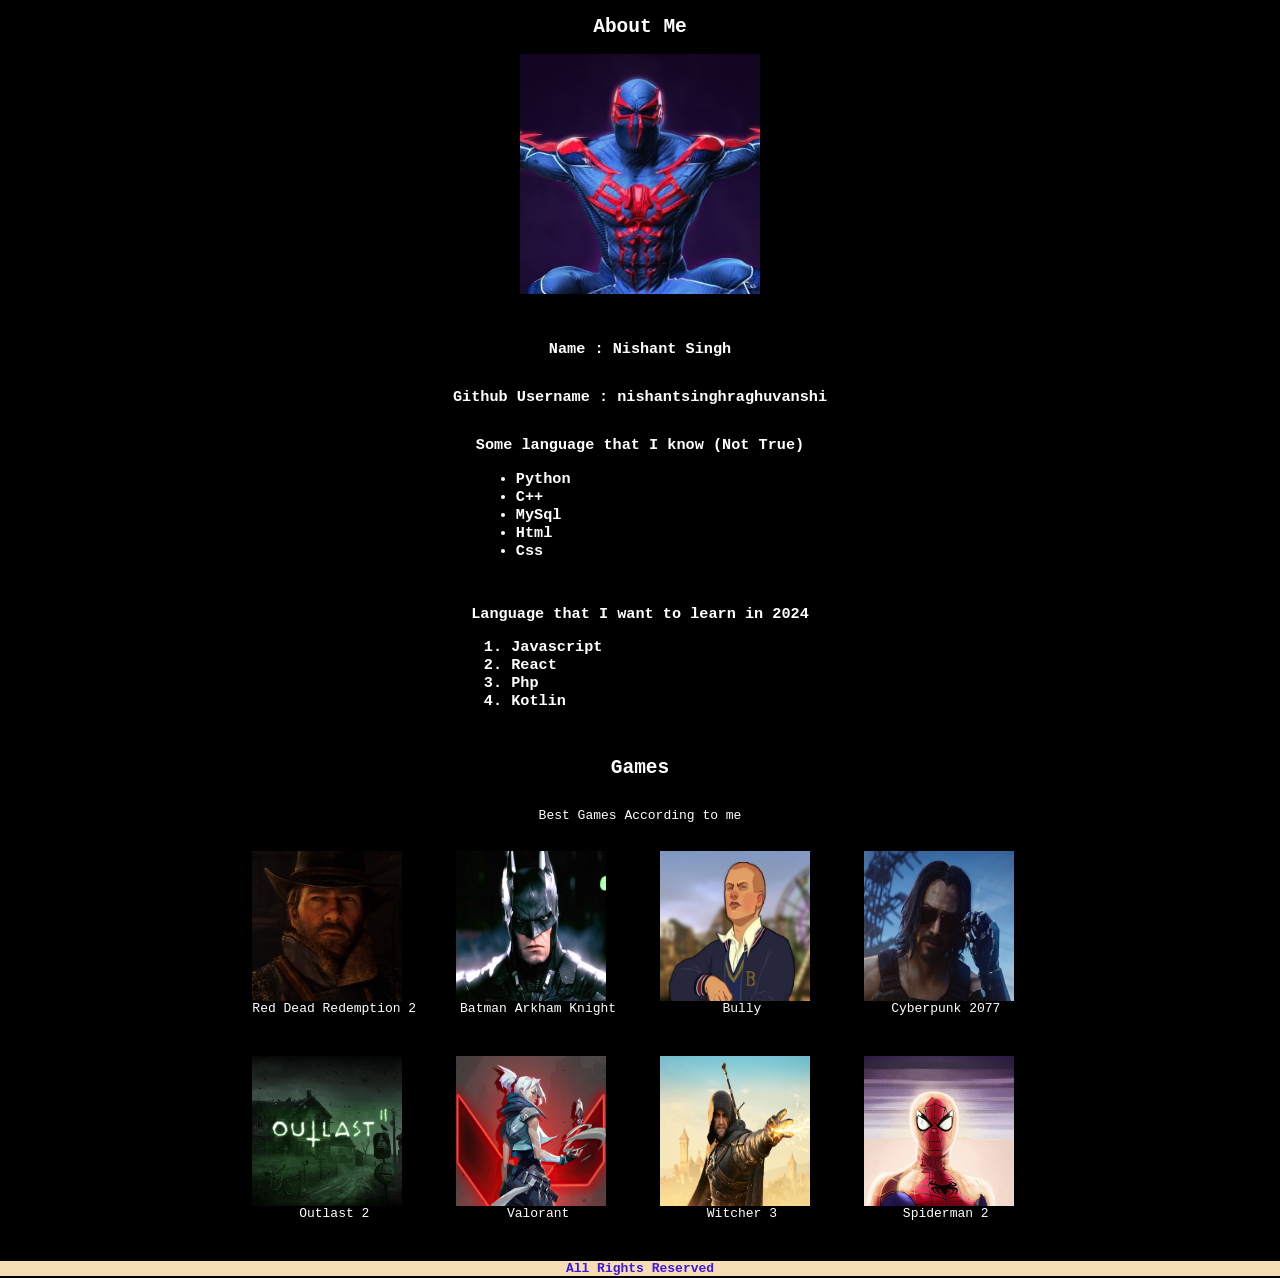
<file: Index.html>
<!DOCTYPE html>
<html lang="en">
<head>
    <link rel="stylesheet" href="https://fonts.googleapis.com/css2?family=Material+Symbols+Outlined:opsz,wght,FILL,GRAD@24,400,0,0" />
    <link rel = 'stylesheet' href = 'Style.css'> 
    <meta charset="UTF-8">
    <meta name="viewport" content="width=device-width, initial-scale=1.0">
    <title>Weather</title>
</head>
<body>
    <section class = "sec1">
        <h1>About Me</h1>
        <div class = "image-container">
        </div>
        <h3>Name : Nishant Singh</h3>
        <h3>Github Username : nishantsinghraghuvanshi</h3>
        <h3>Some language that I know (Not True)<br>
            <ul>
                <li>Python</li>
                <li>C++</li>
                <li>MySql</li>
                <li>Html</li>
                <li>Css</li>
            </ul>
        </h3>
        <h3>
            Language that I want to learn in 2024
            <ol>
                <li>Javascript</li>
                <li>React</li>
                <li>Php</li>
                <li>Kotlin</li>
            </ol>
        </h3>
    </section>
    <section class = "sec2">    
        <h1 class = "Gamess">Games</h1>
        <p>Best Games According to me</p><br>
        <div class = "spacer layer1"></div>
        <div class="image-container-01">
            <div class="image-div-1"><img src="Image/Rdr2.jpg" height="150" width="150">Red Dead Redemption 2</div>
            <div class="image-div-2"><img src="Image/Batman.jpg"height="150" width="150">Batman Arkham Knight</div>
            <div class="image-div-3"><img src="Image/B.png"height="150" width="150">Bully</div>
            <div class="image-div-4"><img src="Image/C2077.jpg"height="150" width="150">Cyberpunk 2077</div>
            <div class="image-div-5"><img src="Image/O2.png"height="150" width="150">Outlast 2</div>
            <div class="image-div-6"><img src="Image/V.jpg" height="150" width="150">Valorant</div>
            <div class="image-div-7"><img src="Image/W3.jpg"height="150" width="150">Witcher 3</div>
            <div class="image-div-8"><img src="Image/Initial.jpg"height="150" width="150">Spiderman 2</div>
          </div>
    </section>
    <div class = "Rights">
        All Rights Reserved
    </div>
</body>
</html>
</file>
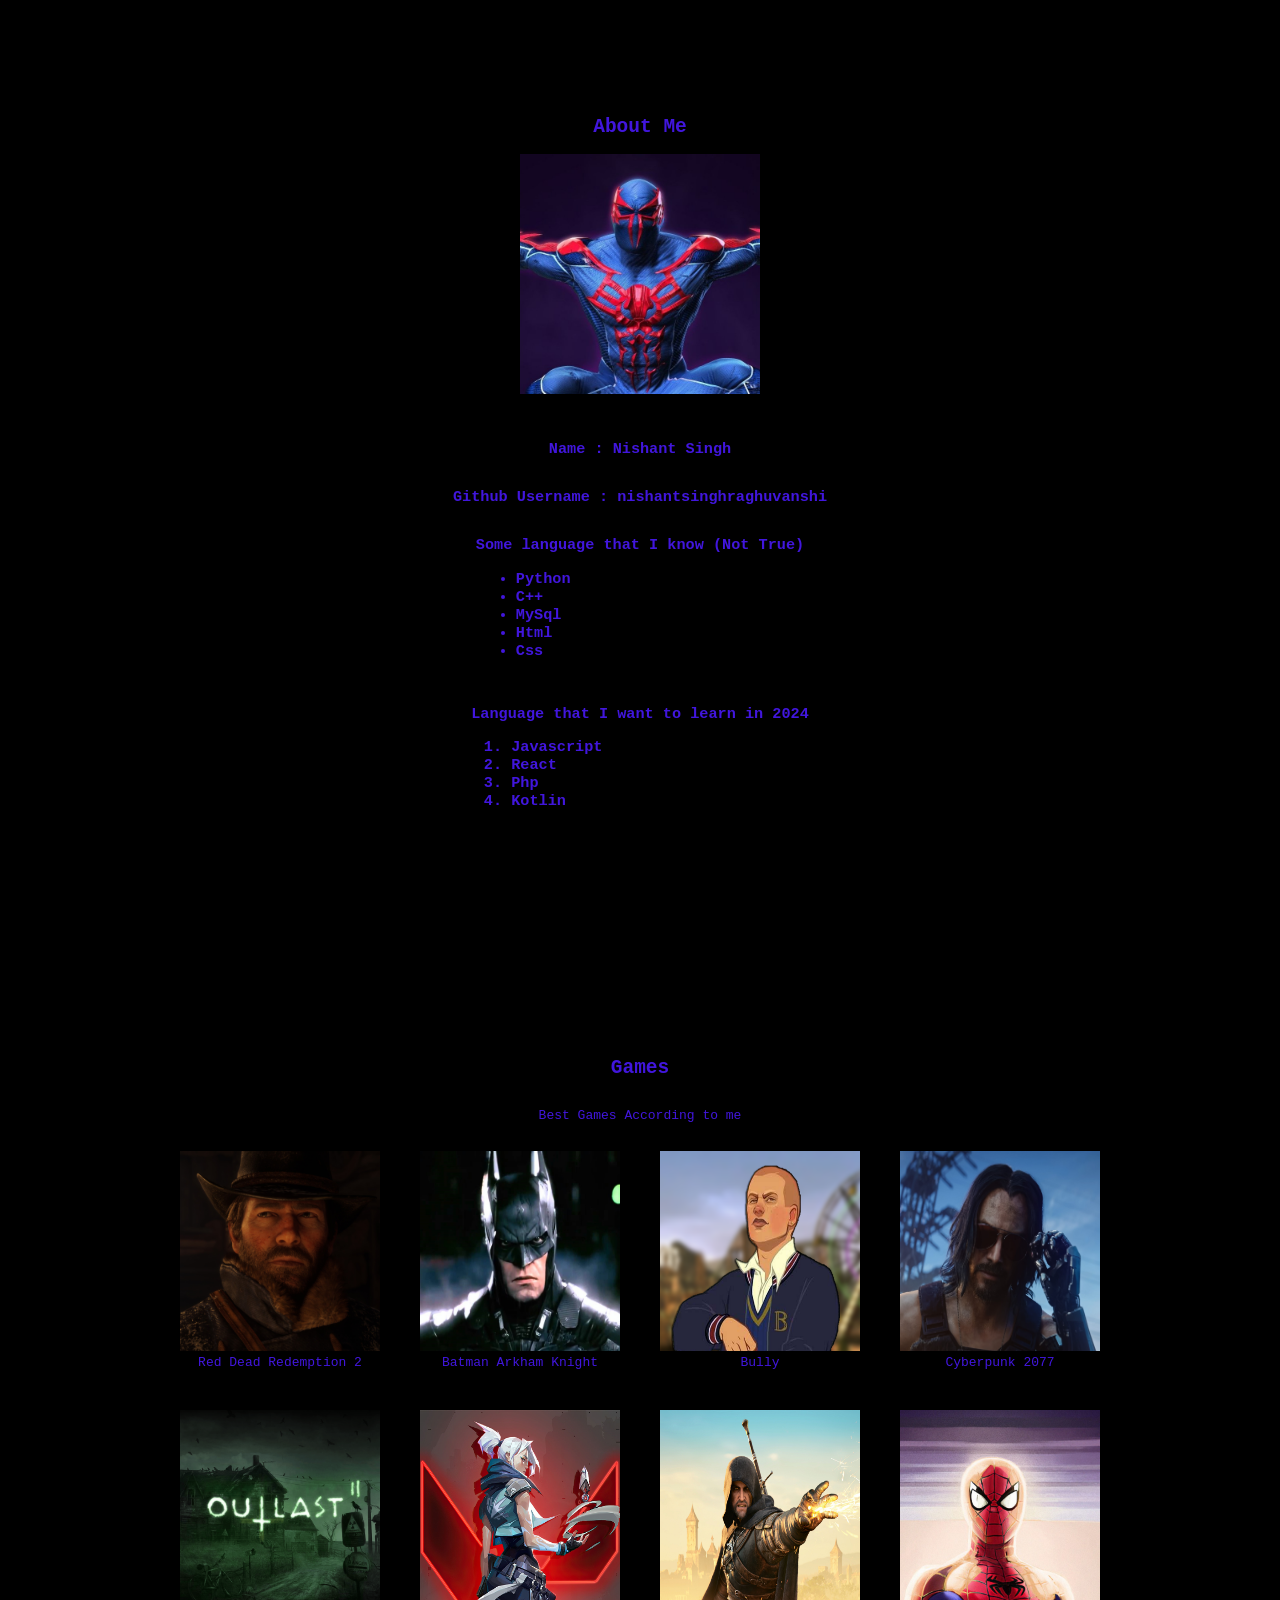
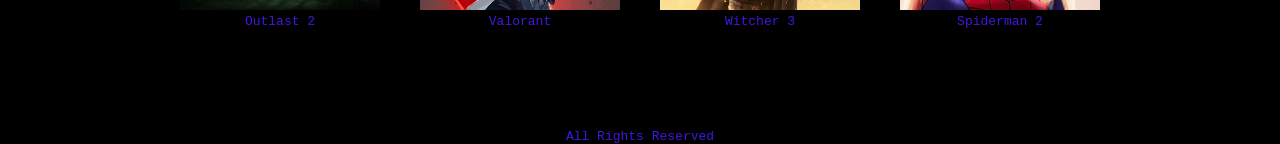
<file: Website/Index.html>
<!DOCTYPE html>
<html lang="en">
<head>
    <link rel="stylesheet" href="https://fonts.googleapis.com/css2?family=Material+Symbols+Outlined:opsz,wght,FILL,GRAD@24,400,0,0" />
    <link rel = 'stylesheet' href = 'Style.css'> 
    <meta charset="UTF-8">
    <meta name="viewport" content="width=device-width, initial-scale=1.0">
    <title>Weather</title>
</head>
<body>
    <section>
        <h1>About Me</h1>
        <div class = "image-container"></div>
        <h3>Name : Nishant Singh</h3>
        <h3>Github Username : nishantsinghraghuvanshi</h3>
        <h3>Some language that I know (Not True)<br>
            <ul>
                <li>Python</li>
                <li>C++</li>
                <li>MySql</li>
                <li>Html</li>
                <li>Css</li>
            </ul>
        </h3>
        <h3>
            Language that I want to learn in 2024
            <ol>
                <li>Javascript</li>
                <li>React</li>
                <li>Php</li>
                <li>Kotlin</li>
            </ol>
        </h3>
    </section>
    <section>
        <h1 class = "Gamess">Games</h1>
        <p>Best Games According to me</p><br>
        <div class="image-container-01">
            <div class="image-div-1"><img src="/Website/Image/Rdr2.jpg" height="200" width="200">Red Dead Redemption 2</div>
            <div class="image-div-2"><img src="/Website/Image/Batman.jpg"height="200" width="200">Batman Arkham Knight</div>
            <div class="image-div-3"><img src="/Website/Image/B.png"height="200" width="200">Bully</div>
            <div class="image-div-4"><img src="/Website/Image/C2077.jpg"height="200" width="200">Cyberpunk 2077</div>
            <div class="image-div-5"><img src="/Website/Image/O2.png"height="200" width="200">Outlast 2</div>
            <div class="image-div-6"><img src="/Website/Image/V.jpg" height="200" width="200">Valorant</div>
            <div class="image-div-7"><img src="/Website/Image/W3.jpg"height="200" width="200">Witcher 3</div>
            <div class="image-div-8"><img src="/Website/Image/Initial.jpg"height="200" width="200">Spiderman 2</div>
          </div>
    </section>
    <div class = "Rights">
        All Rights Reserved
    </div>
</body>
</html>
</file>
<file: Style.css>
body{
    margin: 0;
    font-family: monospace;
    color: rgb(65, 22, 221);
    background-color:black;
}
section{
    color: white;
    position: relative;
    display: flex;
    flex-direction: column;
    align-items: center;
}
.spacer{
    display: flex;
    width: 100%;
    background-repeat: no-repeat;
    background-position:center;
    background-size: cover;
}
.Rights{
    background-color:wheat;
    margin-top: 40px;
    font-weight: 600;
    display : flex;
    bottom: 0;
    justify-content: center;
}
.image-container {
    border-color: white;
    width: 200px;
    height: 200px; 
    background-image: url("Image/Final.jpg");
    background-size: cover;
    transition: background-image 1.0s ease;
    margin-bottom: 30px;
    padding: 20px;
  }
  
.image-container:hover {
    width: 200px;
    height: 200px;
    background-image: url("Image/Initial.jpg");
}
h3:hover{
    font-size: 18px;
    color: rgb(35, 190, 190);
    }
.image-container-01 {
    text-overflow: clip;
    text-align:center;
    position: relative;
    display: grid;
    text-align: center;
    grid-template-columns: repeat(4, 1fr);
    gap: 40px;
}
.image-div-1,.image-div-2,.image-div-3,.image-div-4,.image-div-6,.image-div-5,.image-div-8,.image-div-7{
    display: flex;
    flex-direction: column;
    text-align: center;
}
.image-div-1:hover,.image-div-2:hover,.image-div-3:hover,.image-div-4:hover,.image-div-6:hover,.image-div-5:hover,.image-div-8:hover,.image-div-7:hover{
    color: violet;
}
.sec2:hover{
    color: aqua;
}
</file>
<file: Website/Style.css>
body{
    margin: 0;
    font-family: monospace;
    color: rgb(65, 22, 221);
    background: black;
}
section{
    position: relative;
    display: flex;
    flex-direction: column;
    align-items: center;
    min-height: 400px;
    padding: 100px 20vw;
}
.spacer{
    display: flex;
    width: 100%;
    background-repeat: no-repeat;
    background-position:center;
    background-size: cover;
}
.layer1{
    background-image: url("layer1.svg")
}
.Rights{
    display : flex;
    bottom: 0;
    justify-content: center;
}
.image-container {
    border-color: white;
    width: 200px;
    height: 200px; 
    background-image: url("/Website/Image/Final.jpg");
    background-size: cover;
    transition: background-image 1.0s ease;
    margin-bottom: 30px;
    padding: 20px;
  }
  
.image-container:hover {
    width: 200px;
    height: 200px;
    background-image: url("/Website/Image/Initial.jpg");
}
h3:hover{
    font-size: 18px;
    color: rgb(35, 190, 190);
    text-decoration: underline;
    }
.image-container-01 {
    display: flex;
    text-align: center;
    display: grid;
    grid-template-columns: repeat(4, 1fr);
    gap: 40px;
}
.image-div-1:hover{
    color: green;
}
.image-div-2:hover{
    color: green;
}
.image-div-3:hover{
    color: green;
}
.image-div-4:hover{
    color: green;
}
.image-div-5:hover{
    color: green;
}
.image-div-6:hover{
    color: green;
}
.image-div-7:hover{
    color: green;
}
.image-div-8:hover{
    color: green;
}
</file>
